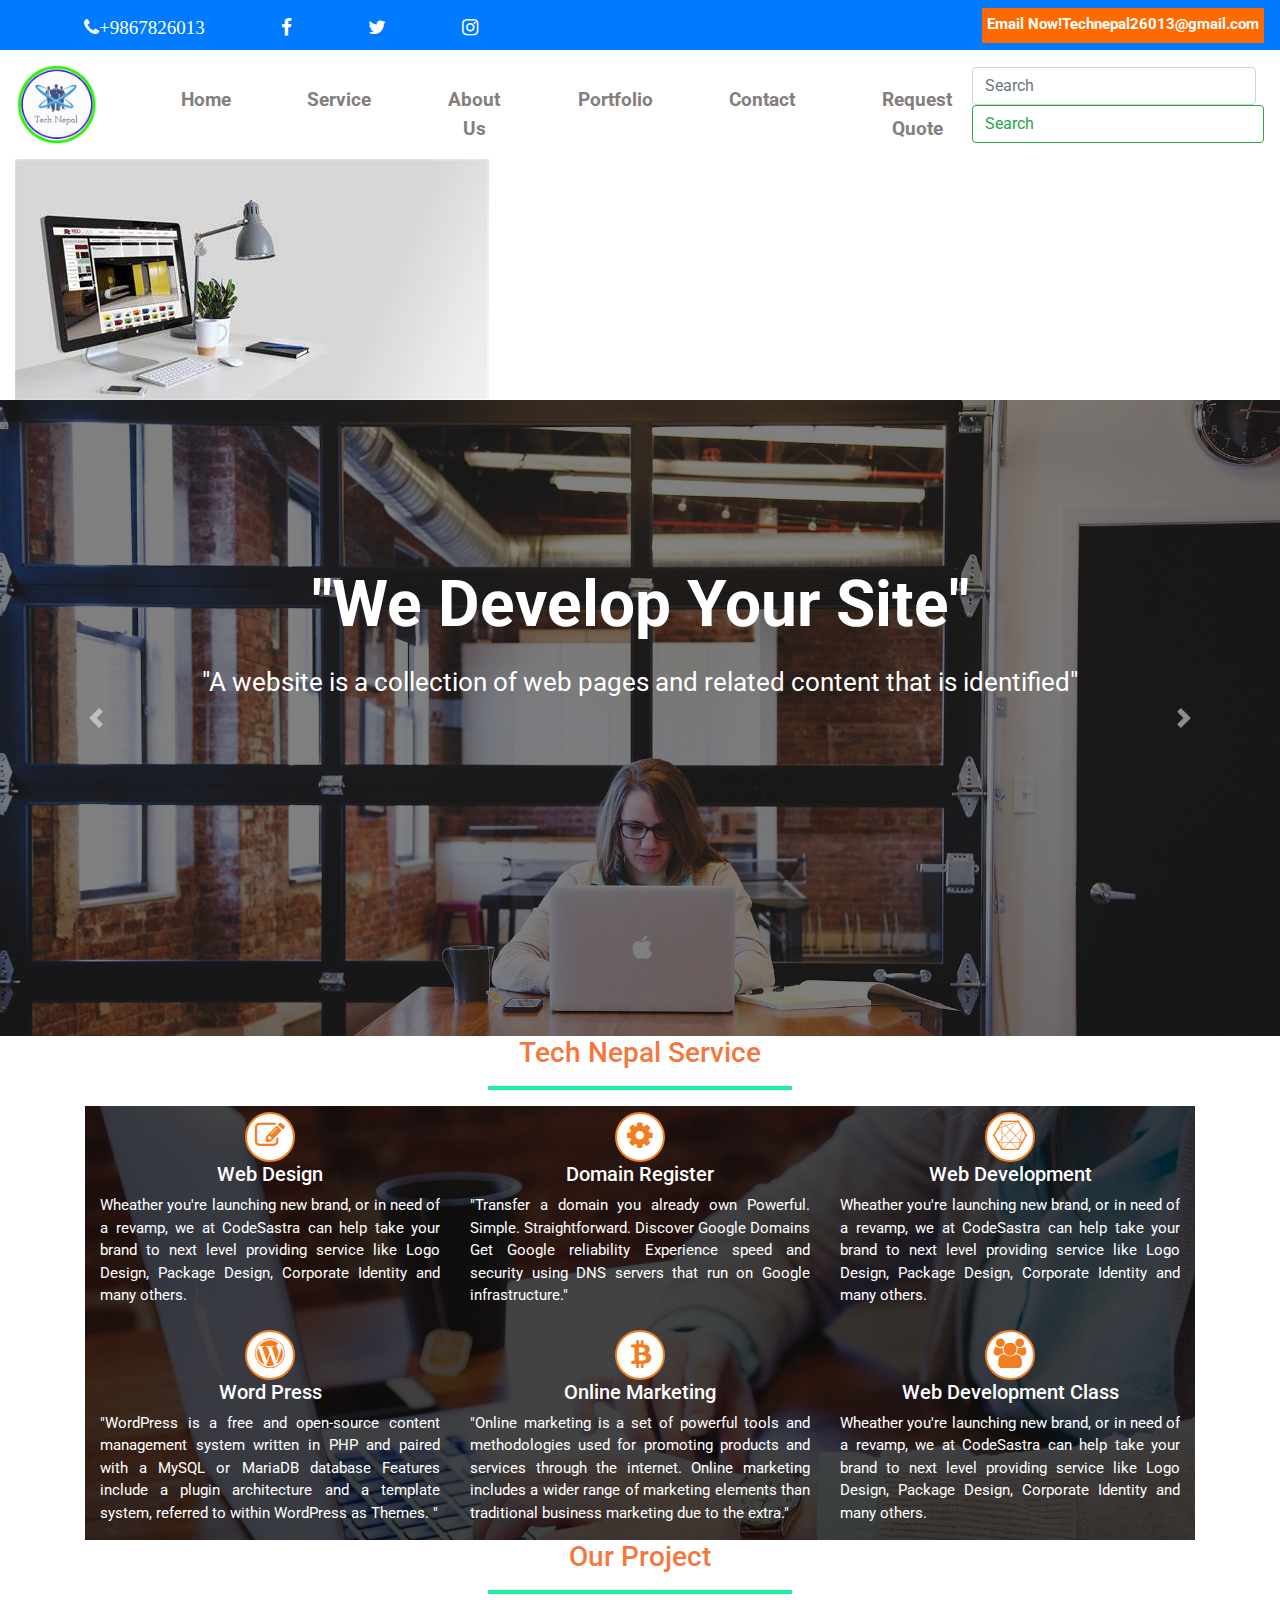
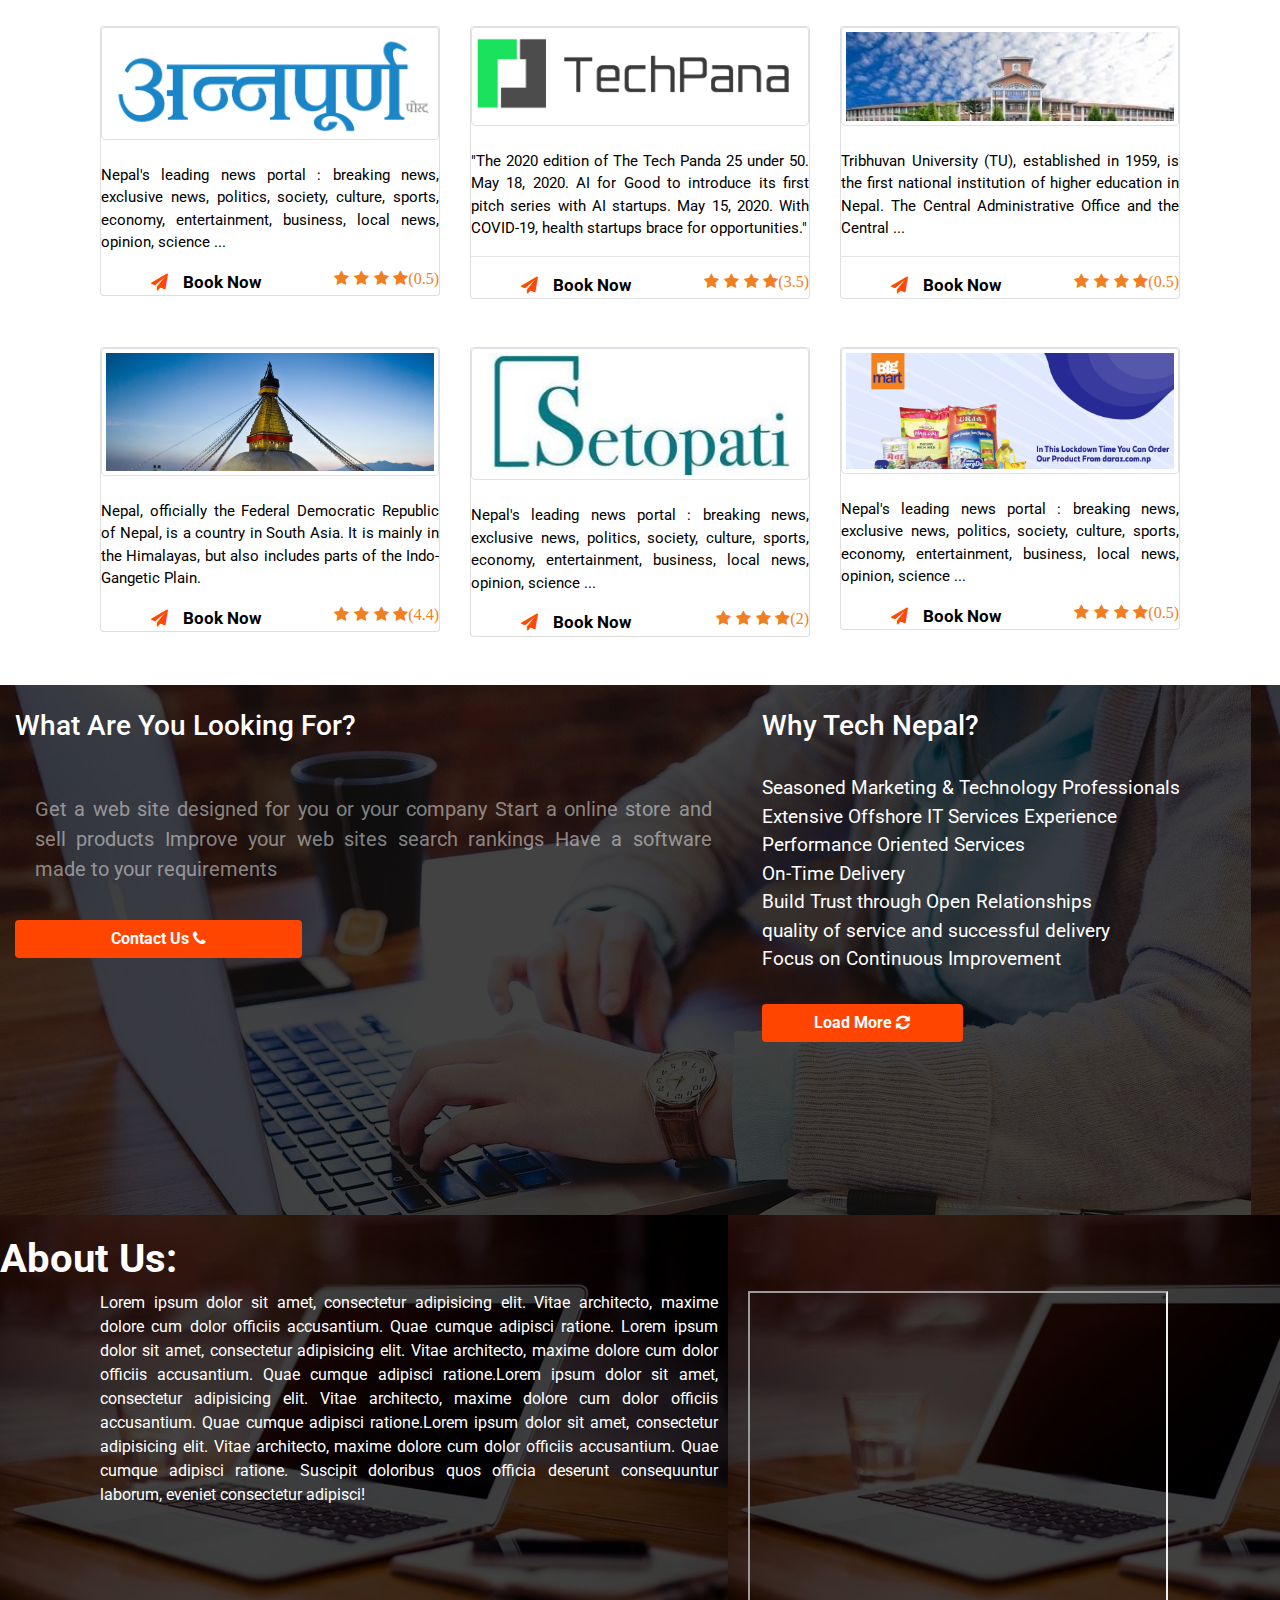
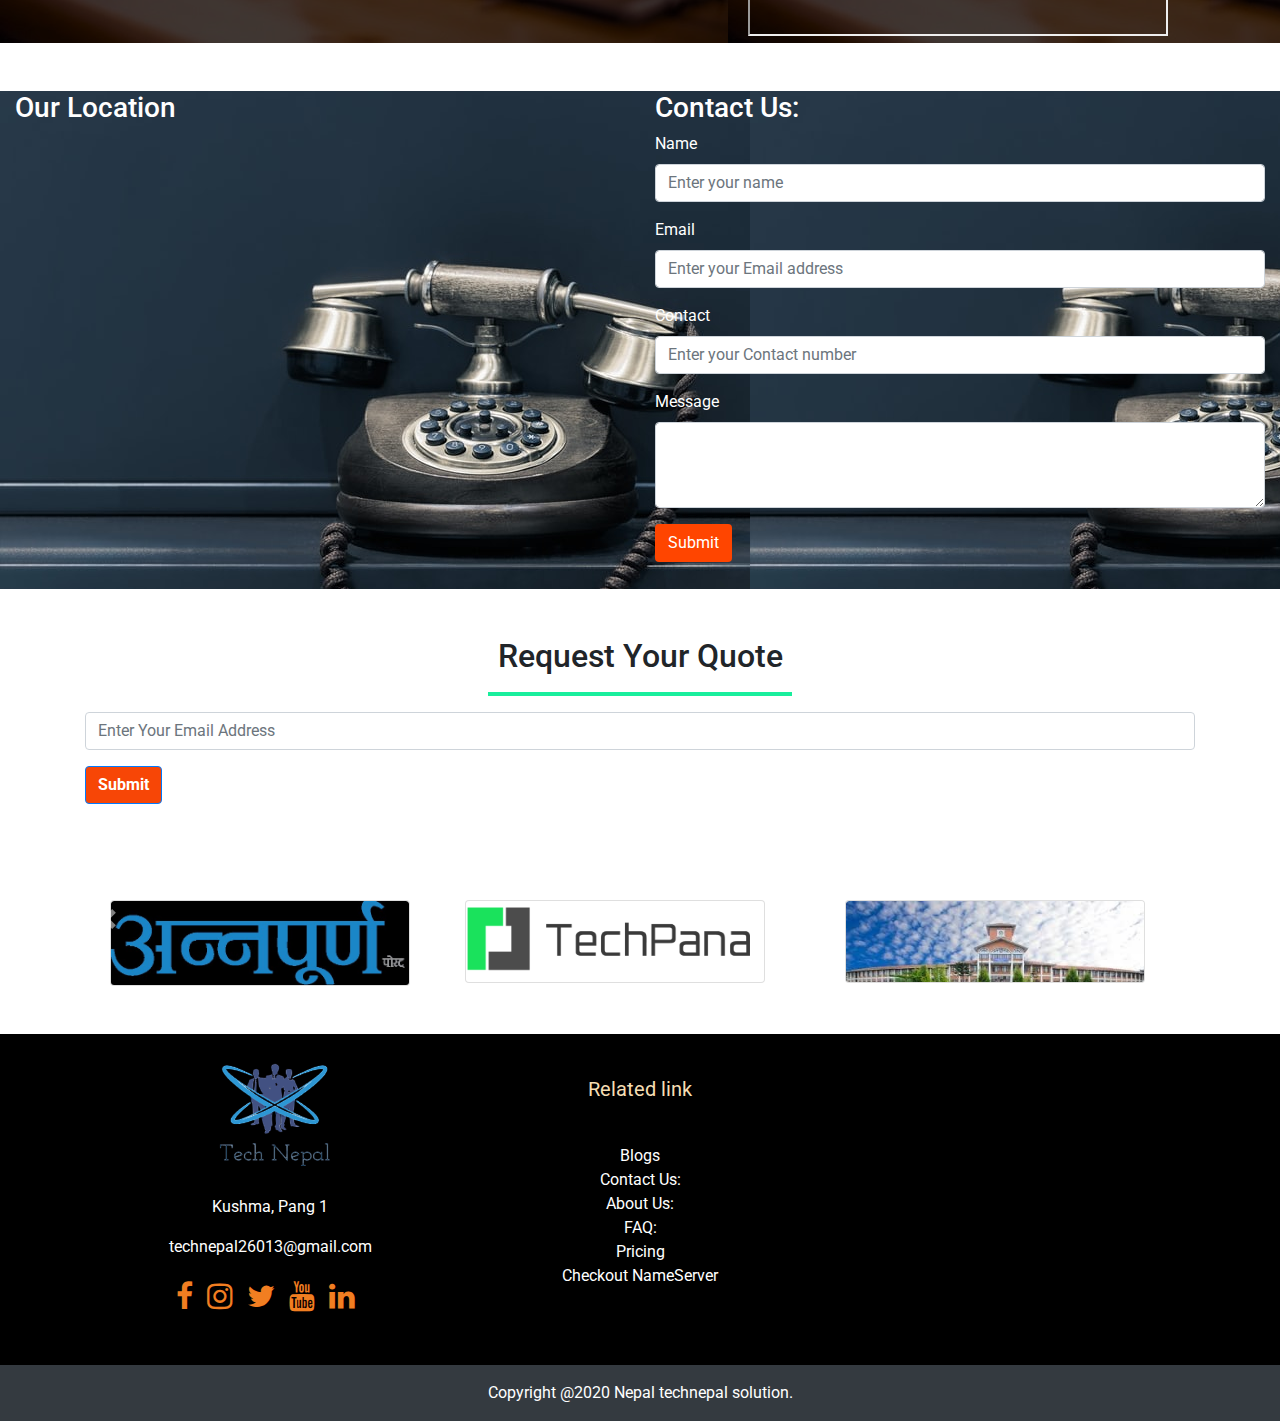
<file: index.html>
<!DOCTYPE html>
<html lang="en">

<head>
    <meta charset="UTF-8">
    <meta name="viewport" content="width=device-width, initial-scale=1.0">
    <meta name="viewport" content="width=device-width, initial-scale=1">
    <title>Tech Nepal</title>
    <link rel="stylesheet" href="CSS/Style.css">
    <script src="/JS/script.js"></script>
    <link rel="stylesheet" href="https://cdnjs.cloudflare.com/ajax/libs/animate.css/3.7.2/animate.min.css">
    <link rel="stylesheet" href="https://stackpath.bootstrapcdn.com/font-awesome/4.7.0/css/font-awesome.min.css"
        integrity="sha384-wvfXpqpZZVQGK6TAh5PVlGOfQNHSoD2xbE+QkPxCAFlNEevoEH3Sl0sibVcOQVnN" crossorigin="anonymous">
    <link rel="stylesheet" href="https://maxcdn.bootstrapcdn.com/bootstrap/4.0.0/css/bootstrap.min.css"
        integrity="sha384-Gn5384xqQ1aoWXA+058RXPxPg6fy4IWvTNh0E263XmFcJlSAwiGgFAW/dAiS6JXm" crossorigin="anonymous">
    <!-- <link rel="stylesheet" type="text/css" href="//fonts.googleapis.com/css?family=Raleway"/> -->
    <link href="https://fonts.googleapis.com/css2?family=Roboto&display=swap" rel="stylesheet">
    <link href="https://fonts.googleapis.com/css2?family=Archivo:ital,wght@0,400;1,700&display=swap" rel="stylesheet">
    <script src="https://code.jquery.com/jquery-3.2.1.slim.min.js"
        integrity="sha384-KJ3o2DKtIkvYIK3UENzmM7KCkRr/rE9/Qpg6aAZGJwFDMVNA/GpGFF93hXpG5KkN"
        crossorigin="anonymous"></script>
    <script src="https://cdnjs.cloudflare.com/ajax/libs/popper.js/1.12.9/umd/popper.min.js"
        integrity="sha384-ApNbgh9B+Y1QKtv3Rn7W3mgPxhU9K/ScQsAP7hUibX39j7fakFPskvXusvfa0b4Q"
        crossorigin="anonymous"></script>
    <script src="https://maxcdn.bootstrapcdn.com/bootstrap/4.0.0/js/bootstrap.min.js"
        integrity="sha384-JZR6Spejh4U02d8jOt6vLEHfe/JQGiRRSQQxSfFWpi1MquVdAyjUar5+76PVCmYl"
        crossorigin="anonymous"></script>
</head>

<body>



    <!-- topnavbar -->
    <nav class="navbar navbar-expand-sm bg-primary d-none d-sm-block" id="topnavigationmanage">
        <div class="collapse navbar-collapse">
            <ul class="navbar-nav mr-auto mt-2 mt-lg-0">

                <li class="nav-item">
                    <a class="nav-link" id="fonticn" href="#"><i class="fa fa-phone"
                            aria-hidden="true">+9867826013</i></a>
                </li>
                <li class="nav-item">
                    <a class="nav-link " id="fonticn" href="https://www.facebook.com/technpl26013"><i
                            class="fa fa-facebook" aria-hidden="true"></i></a>
                </li>
                <li class="nav-item">
                    <a class="nav-link" id="fonticn" href="#"><i class="fa fa-twitter" aria-hidden="true"></i></a>
                </li>
                <li class="nav-item">
                    <a class="nav-link" id="fonticn" href="#"><i class="fa fa-instagram" aria-hidden="true"></i></a>
                </li>

            </ul>
            <form class="form-inline my-2 my-lg-0">
                <p class="manageremailaddress">Email Now!Technepal26013@gmail.com</p>
            </form>
        </div>
    </nav>
    <!-- Navigation bar -->
    <nav class="navbar navbar-expand-sm" id="subnanvar">
        <a class="navbar-brand" href="#"><img class="animated infinite heartBeat delay-2s" src="IMG/techneppal.png"
                height="80" id="logo" alt=""></a>
        <button class="navbar-toggler d-lg-none navbar-light bg-light" type="button" data-toggle="collapse"
            data-target="#collapsibleNavId" aria-controls="collapsibleNavId" aria-expanded="false"
            aria-label="Toggle navigation">
            <span class="navbar-toggler-icon"></span>
        </button>
        <div class="collapse navbar-collapse" id="collapsibleNavId">
            <ul class="navbar-nav mr-auto mt-2 mt-lg-0">
                <li class="nav-item active">
                    <a class="nav-link" href="#crousel">Home <span class="sr-only">(current)</span></a>
                </li>
                <li class="nav-item">
                    <a class="nav-link" href="#Servicetract">Service</a>
                </li>
                <li class="nav-item">
                    <a class="nav-link" href="#abtsec">About Us</a>
                </li>
                <li class="nav-item">
                    <a class="nav-link" href="#project">Portfolio</a>
                </li>
                <li class="nav-item">
                    <a class="nav-link" href="#contact">Contact</a>
                </li>
                <li class="nav-item">
                    <a class="nav-link" href="#requto">Request Quote</a>
                </li>
                <!-- <li class="nav-item dropdown">
                <a class="nav-link dropdown-toggle" href="#" id="dropdownId" data-toggle="dropdown" aria-haspopup="true" aria-expanded="false">Other</a>
                <div class="dropdown-menu" aria-labelledby="dropdownId">
                    <a class="dropdown-item" href="#">Action 1</a>
                    <a class="dropdown-item" href="#">Action 2</a>
                </div>
            </li> -->
            </ul>
            <form class="form-inline my-2 my-lg-0">
                <input class="collapse navbar-collapse form-control mr-sm-2" type="text" placeholder="Search">
                <button class="collapse navbar-collapse btn btn-outline-success my-2 my-sm-0"
                    type="submit">Search</button>
            </form>
        </div>
    </nav>
    <!-- banner/crouselsection -->
    <section class="sectioncrousesection">
        <div class="container-fluid">
            <div class="">
                <div id="">
                    <img src="/IMG/OIP.jpg" alt="">
                </div>
            </div>
        </div>
    </section>



    <section class="crouselsection" id="crousel">
        <div id="my-carousel" class="carousel slide" data-ride="carousel">
            <!-- <ol class="carousel-indicators">
            <li class="active" data-target="#my-carousel" data-slide-to="0" aria-current="location"></li>
            <li data-target="#my-carousel" data-slide-to="1"></li>
        </ol> -->
            <div class="carousel-inner">
                <div class="carousel-item active">
                    <div class="img-container">
                        <img class=" w-100" src="IMG/student-849824_1920.jpg" alt="">
                    </div>
                    <div class="carousel-caption">
                        <a href="">
                            <p>"We Develop Your Site"</p>
                        </a>
                        <p id="mamphuli">
                            "A website is a collection of web pages and related content that is identified" </p>
                    </div>
                </div>
                <div class="carousel-item">
                    <div class="img-container">
                        <img class=" w-100" src="IMG/1.jpg" alt="">
                    </div>
                    <div class="carousel-caption  d-md-block">
                        <a href="">
                            <p>"Expect nothing less than perfect."</p>
                        </a>
                        <p id="mamphuli">"Expect what you accept. Respect what you regret. Give your best and nothing
                            less, yes even when your dealing with stress."</p>
                    </div>
                </div>

                <div class="carousel-item">
                    <div class="img-container">
                        <img class=" w-100" id="fsimg" src="IMG/marvin-meyer-SYTO3xs06fU-unsplash.jpg" alt="">
                    </div>
                    <div class="carousel-caption d-md-block">
                        <a href="">
                            <p>"A Virtual World of Live Pictures."</p>
                        </a>
                        <p id="mamphuli">" A virtual world is a computer-simulated environment which may be populated by
                            many users who can create a personal avatar,"</p>
                    </div>
                </div>
            </div>
            <a class="carousel-control-prev" href="#my-carousel" data-slide="prev" role="button">
                <span class="carousel-control-prev-icon" aria-hidden="true"></span>
                <span class="sr-only">Previous</span>
            </a>
            <a class="carousel-control-next" href="#my-carousel" data-slide="next" role="button">
                <span class="carousel-control-next-icon" aria-hidden="true"></span>
                <span class="sr-only">Next</span>
            </a>
        </div>
    </section>

    <!-- secondservice section -->
    <sectionc class="servicessection mt-5" id="Servicetract">
        <div class="titile">
            <a class="text-center" id="titile" href="">
                <h3 class="tex-center">Tech Nepal Service </h3>
            </a>
            <hr id="bestline">
        </div>
        <div class="content container">
            <div class="forbgclr">
                <div class="col-md-12 context">
                    <div class="row">
                        <div class="col-md-4 col-sm-4 view overlay">
                            <div class="">
                                <div
                                    class="container-image  d-flex justify-content-center align-item-center text-center">
                                    <i class="fa fa-pencil-square-o"></i>
                                </div>
                                <div class="mainheadind">
                                    <a href="">
                                        <h5 class="text-center align-item-center">Web Design</h5>
                                    </a>
                                </div>
                                <div class="subtitle">
                                    <p>Wheather you're launching new brand, or in need of a revamp, we at CodeSastra can
                                        help take your brand to next level providing service like Logo Design, Package
                                        Design, Corporate Identity and many others.</p>
                                </div>
                            </div>

                        </div>
                        <div class="col-md-4 col-sm-4">
                            <div class="container-image  d-flex justify-content-center align-item-center text-center">
                                <i class="fa fa-cog"></i>
                            </div>
                            <div class="mainheadind">
                                <a href="">
                                    <h5 class="text-center align-item-center">Domain Register</h5>
                                </a>
                            </div>
                            <div class="subtitle">
                                <p>"Transfer a domain you already own Powerful. Simple. Straightforward. Discover Google
                                    Domains Get Google reliability Experience speed and security using DNS servers that
                                    run on Google infrastructure."</p>
                            </div>

                        </div>
                        <div class="col-md-4 col-sm-4">
                            <div class="container-image  d-flex justify-content-center align-item-center text-center">
                                <i class="fa fa-connectdevelop"></i>
                            </div>
                            <div class="mainheadind">
                                <a href="">
                                    <h5 class="text-center align-item-center">Web Development</h5>
                                </a>
                            </div>
                            <div class="subtitle">
                                <p>Wheather you're launching new brand, or in need of a revamp, we at CodeSastra can
                                    help take your brand to next level providing service like Logo Design, Package
                                    Design, Corporate Identity and many others.</p>
                            </div>

                        </div>

                        <div class="col-md-4 col-sm-4">
                            <div class="container-image  d-flex justify-content-center align-item-center text-center">
                                <i class="fa fa-wordpress"></i>
                            </div>
                            <div class="mainheadind">
                                <a href="">
                                    <h5 class="text-center align-item-center">Word Press</h5>
                                </a>
                            </div>
                            <div class="subtitle">
                                <p>"WordPress is a free and open-source content management system written in PHP and
                                    paired with a MySQL or MariaDB database Features include a plugin architecture and a
                                    template system, referred to within WordPress as Themes. "</p>
                            </div>

                        </div>
                        <div class="col-md-4 col-sm-4">
                            <div class="container-image  d-flex justify-content-center align-item-center text-center">
                                <i class="fa fa-btc"></i>
                            </div>
                            <div class="mainheadind">
                                <a href="">
                                    <h5 class="text-center align-item-center">Online Marketing</h5>
                                </a>
                            </div>
                            <div class="subtitle">
                                <p>"Online marketing is a set of powerful tools and methodologies used for promoting
                                    products and services through the internet. Online marketing includes a wider range
                                    of marketing elements than traditional business marketing due to the extra."</p>
                            </div>

                        </div>
                        <div class="col-md-4 col-sm-4">
                            <div class="container-image  d-flex justify-content-center align-item-center text-center">
                                <i class="fa fa-users"></i>
                            </div>
                            <div class="mainheadind">
                                <a href="">
                                    <h5 class="text-center align-item-center">Web Development Class</h5>
                                </a>
                            </div>
                            <div class="subtitle">
                                <p>Wheather you're launching new brand, or in need of a revamp, we at CodeSastra can
                                    help take your brand to next level providing service like Logo Design, Package
                                    Design, Corporate Identity and many others.</p>
                            </div>
                        </div>
                    </div>
                </div>
            </div>
        </div>
        </section>
        <!-- Ourproject -->
        <section id="project" class="container">
            <div class="titile">
                <a class="text-center" id="titile" href="">
                    <h3 class="tex-center">Our Project </h3>
                </a>
                <hr id="bestline">
            </div>
            <div class="col-md-12">
                <div class="row">
                    <div class="col-md-4 mt-3">
                        <div class="maincontainer">
                            <div class="card ">
                                <img src="IMG/abba.png" class="w-100 img-thumbnail zooming" alt="">
                                <div class="body">

                                    <a href="" class="text-justify align-item-center">
                                        <p>Nepal's leading news portal : breaking news, exclusive news, politics,
                                            society, culture, sports, economy, entertainment, business, local news,
                                            opinion, science ...</p>
                                    </a>
                                    <a href="" id="booknow"> <i class="fa fa-paper-plane"></i>Book Now</a>
                                    <i class="fa fa-star fa-pull-right">(0.5)</i>
                                    <i class="fa fa-star fa-pull-right"></i>
                                    <i class="fa fa-star fa-pull-right"></i>
                                    <i class="fa fa-star fa-pull-right"></i>
                                </div>

                            </div>

                        </div>
                    </div>

                    <div class="col-md-4 mt-3">
                        <div class="maincontainer">
                            <div class="card">
                                <img src="IMG/techpandaloho.png" class="w-100 img-thumbnail zooming" alt="">
                                <div class="body">

                                    <a href="" class="text-justify align-item-center">
                                        <p>
                                            "The 2020 edition of The Tech Panda 25 under 50. May 18, 2020. AI for Good
                                            to introduce its first pitch series with AI startups. May 15, 2020. With
                                            COVID-19, health startups brace for opportunities."
                                        </p>
                                        <hr>

                                    </a>
                                    <a href="" id="booknow"> <i class="fa fa-paper-plane"></i>Book Now</a>
                                    <i class="fa fa-star fa-pull-right">(3.5)</i>
                                    <i class="fa fa-star fa-pull-right"></i>
                                    <i class="fa fa-star fa-pull-right"></i>
                                    <i class="fa fa-star fa-pull-right"></i>
                                </div>
                            </div>

                        </div>
                    </div>

                    <div class="col-md-4 mt-3">
                        <div class="maincontainer">
                            <div class="card">
                                <img src="IMG/tu.jpg" class="w-100 img-thumbnail zooming" alt="">
                                <div class="body">

                                    <a href="" class="text-justify align-item-center">
                                        <p>
                                            Tribhuvan University (TU), established in 1959, is the first national
                                            institution of higher education in Nepal. The Central Administrative Office
                                            and the Central ...
                                        </p>
                                        <hr>

                                    </a>
                                    <a href="" id="booknow"> <i class="fa fa-paper-plane"></i>Book Now</a>
                                    <i class="fa fa-star fa-pull-right">(0.5)</i>
                                    <i class="fa fa-star fa-pull-right"></i>
                                    <i class="fa fa-star fa-pull-right"></i>
                                    <i class="fa fa-star fa-pull-right"></i>
                                </div>
                            </div>

                        </div>
                    </div>


                    <div class="col-md-4 mt-5 mt-5">
                        <div class="maincontainer">
                            <div class="card">
                                <img src="IMG/Nepal-Kathmandu-Valley-cr-getty.jpg" class="w-100 img-thumbnail zooming"
                                    alt="">
                                <div class="body">

                                    <a href="" class="text-justify align-item-center">
                                        <p>Nepal, officially the Federal Democratic Republic of Nepal, is a country in
                                            South Asia. It is mainly in the Himalayas, but also includes parts of the
                                            Indo-Gangetic Plain.
                                        </p>
                                    </a>
                                    <a href="" id="booknow"> <i class="fa fa-paper-plane"></i>Book Now</a>
                                    <i class="fa fa-star fa-pull-right">(4.4)</i>
                                    <i class="fa fa-star fa-pull-right"></i>
                                    <i class="fa fa-star fa-pull-right"></i>
                                    <i class="fa fa-star fa-pull-right"></i>
                                </div>
                            </div>

                        </div>
                    </div>
                    <div class="col-md-4 mt-5">
                        <div class="maincontainer">
                            <div class="card">
                                <img src="IMG/seopaati.jpg" class="w-100 img-thumbnail zooming " alt="">
                                <div class="body">
                                    <a href="" class="text-justify align-item-center">
                                        <p>Nepal's leading news portal : breaking news, exclusive news,
                                            politics, society, culture, sports, economy, entertainment, business, local
                                            news, opinion, science ...</p>
                                    </a>
                                    <a href="" id="booknow"> <i class="fa fa-paper-plane"></i>Book Now</a>
                                    <i class="fa fa-star fa-pull-right">(2)</i>
                                    <i class="fa fa-star fa-pull-right"></i>
                                    <i class="fa fa-star fa-pull-right"></i>
                                    <i class="fa fa-star fa-pull-right"></i>
                                </div>
                            </div>

                        </div>
                    </div>
                    <div class="col-md-4 mt-5">
                        <div class="maincontainer">
                            <div class="card">
                                <img src="IMG/order-from-daraz.jpg" class="w-100 img-thumbnail zooming" alt="">
                                <div class="body">

                                    <a href="" class="text-justify align-item-center">
                                        <p>Nepal's leading news portal : breaking news, exclusive news,
                                            politics, society, culture, sports, economy, entertainment, business, local
                                            news, opinion, science ...</p>
                                    </a>
                                    <a href="" id="booknow"> <i class="fa fa-paper-plane"></i>Book Now</a>
                                    <i class="fa fa-star fa-pull-right">(0.5)</i>
                                    <i class="fa fa-star fa-pull-right"></i>
                                    <i class="fa fa-star fa-pull-right"></i>
                                    <i class="fa fa-star fa-pull-right"></i>
                                </div>
                            </div>

                        </div>
                    </div>
                </div>
            </div>
        </section>
        <!-- whatareyouorwhytechnepal -->
        <section class="forbgclr mt-5">
            <div class="wholebg">
                <div class="col-md-12">
                    <div class="row">
                        <div class="col-md-7 col-sm-7 container">
                            <div class="maintitle ">
                                <a href="">
                                    <h3>What Are You Looking For?</h3>
                                </a>
                            </div>
                            <div class="subsss">
                                <p>Get a web site designed for you or your company
                                    Start a online store and sell products
                                    Improve your web sites search rankings
                                    Have a software made to your requirements</p>
                            </div>
                            <div class="contactusbtn">
                                <button type="button" class="btn">Contact Us <i class="fa fa-phone"
                                        aria-hidden="true"></i></button>
                            </div>
                        </div>
                        <div class="col-md-5" id="management">
                            <div class="maintitle ">
                                <a href="">
                                    <h3>Why Tech Nepal?</h3>
                                </a>
                            </div>
                            <div class="list">
                                <li>Seasoned Marketing & Technology Professionals</li>
                                <li>Extensive Offshore IT Services Experience</li>
                                <li>Performance Oriented Services</li>
                                <li>On-Time Delivery</li>
                                <li>Build Trust through Open Relationships</li>
                                <li> quality of service and successful delivery</li>
                                <li>Focus on Continuous Improvement</li>

                            </div>
                            <div class="contactusbtnn">
                                <button type="button" class="btn">Load More <i class="fa fa-refresh"
                                        aria-hidden="true"></i></button>
                            </div>
                        </div>

                    </div>
                </div>
        </section>

        <!-- aboutus -->
        <section class="aboutus" id="abtsec">
            <div class="wholebg">
                <div class="aboutitile">
                    <h3 class="disply-3 text-white">About Us: </h3>
                </div>
                <div class="container">
                    <div class="col-md-12">
                        <div class="row">
                            <div class="col-md-7">
                                <p class="text-justify text-white">Lorem ipsum dolor sit amet, consectetur adipisicing
                                    elit. Vitae architecto, maxime dolore cum dolor officiis accusantium.
                                    Quae cumque adipisci ratione. Lorem ipsum dolor sit amet, consectetur adipisicing
                                    elit. Vitae architecto, maxime dolore cum dolor officiis accusantium.
                                    Quae cumque adipisci ratione.Lorem ipsum dolor sit amet, consectetur adipisicing
                                    elit. Vitae architecto, maxime dolore cum dolor officiis accusantium.
                                    Quae cumque adipisci ratione.Lorem ipsum dolor sit amet, consectetur adipisicing
                                    elit. Vitae architecto, maxime dolore cum dolor officiis accusantium.
                                    Quae cumque adipisci ratione. Suscipit doloribus quos officia deserunt consequuntur
                                    laborum, eveniet consectetur adipisci!</p>
                            </div>
                            <div class="col-md-5">
                                <iframe width="420" height="345"
                                    src="https://www.facebook.com/plugins/page.php?href=https%3A%2F%2Fwww.facebook.com%2Ftechnpl26013%2F&tabs=timeline&width=780&height=500&small_header=false&adapt_container_width=true&hide_cover=false&show_facepile=true&appId=264348730793195">
                                </iframe>
                            </div>
                        </div>
                    </div>
                </div>

            </div>
            </div>
        </section>
        <!-- endaboutus -->

        <!-- cardslider -->


        <!-- contacetus -->
        <section class="contactus mt-5" id="contact">
            <div class="contact">
                <div class="col-md-12">
                    <div class="row">
                        <div class="col-md-6">
                            <div class="contacttile">
                                <h3>Our Location </h3>
                            </div>
                            <div class="ourlcationmap">
                                <iframe
                                    src="https://www.google.com/maps/embed?pb=!1m18!1m12!1m3!1d224976.9268857088!2d83.81653012584624!3d28.229651028739358!2m3!1f0!2f0!3f0!3m2!1i1024!2i768!4f13.1!3m3!1m2!1s0x3995937bbf0376ff%3A0xf6cf823b25802164!2sPokhara!5e0!3m2!1sen!2snp!4v1566649551480!5m2!1sen!2snp"
                                    width="600" height="450" frameborder="0" style="border:0;"
                                    allowfullscreen=""></iframe>
                            </div>
                        </div>

                        <div class="col-md-6 col-sm-6">
                            <div class="contacttile">
                                <h3>Contact Us:</h3>
                            </div>
                            <div class="form-group">
                                <label for="my-input">Name</label>
                                <input id="my-input" class="form-control" placeholder="Enter your name" type="text"
                                    name="">
                            </div>
                            <div class="form-group">
                                <label for="my-input">Email</label>
                                <input id="my-input" class="form-control" type="email"
                                    placeholder="Enter your Email address" name="">
                            </div>
                            <div class="form-group">
                                <label for="my-input">Contact</label>
                                <input id="my-input" class="form-control" placeholder="Enter your Contact number "
                                    type="phonenumber" name="">
                            </div>
                            <div class="form-group">
                                <label for="message">Message</label>
                                <textarea class="form-control" name="" id="" rows="3"></textarea>
                            </div>

                            <div class="contactbtn">
                                <button type="btn" class="btn">Submit</button>
                            </div>
                        </div>


                    </div>
                </div>
            </div>
        </section>
        <!-- endcontact -->

        <!-- Requestqueto -->
        <section id="requto" class="mt-5">
            <div class="container">
                <div class="reqtitle">
                    <h2 class="text-center align-item-center">Request Your Quote</h2>
                    <hr id="bestline">
                </div>
                <div>
                    <div class="form-group">
                        <input id="my-input" placeholder="Enter Your Email Address" class="form-control" type="text"
                            name="">

                    </div>
                    <div class="btt">
                        <button class="btn btn-primary" id="subbnt" type="button">Submit</button>
                    </div>
                </div>


            </div>
        </section>
        <!-- endreqqto -->
        <!-- cardslider -->
        <section class="mt-5">

            <div class="container-fluid">
                <div class="row">
                    <div class="col-sm-12">
                        <div id="inam" class="carousel slide" data-ride="carousel">
                            <div class="carousel-inner">
                                <div class="carousel-item active">
                                    <div class="container">
                                        <div class="row">
                                            <div class="col-md-4 col-sm-3 mt-5">
                                                <div class="card" style="width: 300px;margin: auto;">
                                                    <img src="IMG/abba.jpg" class="card-img-top">
                                                </div>
                                            </div>
                                            <div class=" col-md-4 col-sm-3 mt-5">
                                                <div class="card" style="width: 300px;">
                                                    <img src="IMG/techpandaloho.png" class="card-img-top">
                                                </div>
                                            </div>
                                            <div class="col-md-4 col-sm-3 mt-3 mt-5">
                                                <div class="card" style="width: 300px;">
                                                    <img src="IMG/tu.jpg" class="card-img-top">
                                                </div>
                                            </div>
                                        </div>
                                    </div>
                                </div>
                                <div class="carousel-item">
                                    <div class="container">
                                        <div class="row">
                                            <div class="col-md-4 col-sm-3 mt-5">
                                                <div class="card" style="width: 300px;">
                                                    <img src="IMG/order-from-daraz.jpg" class="card-img-top">
                                                </div>
                                            </div>
                                            <div class="col-md-4 col-sm-3 mt-5">
                                                <div class="card" style="width: 300px;">
                                                    <img src="IMG/seopaati.jpg" class="card-img-top">
                                                </div>
                                            </div>
                                            <div class="col-md-4 com-sm-3 mt-5">
                                                <div class="card" style="width: 300px;">
                                                    <img src="IMG/Nepal-Kathmandu-Valley-cr-getty.jpg"
                                                        class="card-img-top">
                                                </div>
                                            </div>
                                        </div>
                                    </div>
                                </div>
                            </div>
                            <a href="#inam" class="carousel-control-prev" data-slide="prev">
                                <span class="carousel-control-prev-icon"></span>
                            </a>
                            <a href="#inam" class="carousel-control-next" data-slide="next">
                                <span class="carousel-control-next-icon"></span>
                            </a>
                        </div>
                    </div>
                </div>
            </div>
        </section>
        <!-- footer -->
        <footer class="mt-5">
            <div class="container">
                <div class="col-md-12">
                    <div class="row">
                        <div class="col-md-4 jhk">
                            <div class="footerimage">
                                <a href=""><img src="IMG/logo.png" height="" alt=""></a>
                            </div>
                            <div class="address">
                                <P>Kushma, Pang 1</P>
                            </div>
                            <div class="address">
                                <P>technepal26013@gmail.com</P>
                            </div>

                            <div class="ftnicn ">
                                <i class="fa fa-facebook" aria-hidden="true"></i>
                                <i class="fa fa-instagram" aria-hidden="true"></i>
                                <i class="fa fa-twitter" aria-hidden="true"></i>
                                <i class="fa fa-youtube" aria-hidden="true"></i>
                                <i class="fa fa-linkedin" aria-hidden="true"></i>
                            </div>

                        </div>

                        <div class="col-md-4 jhk ">
                            <div class="footerhead">
                                <p>Related link</p>

                            </div>
                            <div class="footerlist justify-content-center align-item-center justify-text">
                                <li><a href="">Blogs</a></li>
                                <li><a href="">Contact Us:</a></li>
                                <li><a href="">About Us:</a></li>
                                <li><a href="">FAQ:</a></li>
                                <li><a href="">Pricing</a></li>
                                <li><a href="">Checkout NameServer</a></li>
                            </div>
                        </div>

                        <div class="col-md-4">
                            <div class="footelast">
                                <iframe
                                    src="https://www.facebook.com/plugins/page.php?href=https%3A%2F%2Fwww.facebook.com%2Ftechnpl26013%2F&tabs=timeline&width=780&height=500&small_header=false&adapt_container_width=true&hide_cover=false&show_facepile=true&appId=264348730793195"
                                    width="500" height="290" style="border:none;overflow:hidden" scrolling="no"
                                    frameborder="0" allowTransparency="true" allow="encrypted-media">
                                </iframe>
                                </span>
                            </div>
                        </div>
                    </div>

                </div>
            </div>

            </div>
            <div class="bg-dark">
                <p class="text-white container mt-3 text-center">Copyright @2020 Nepal technepal solution. </p>
            </div>
        </footer>

</html>
</file>
<file: CSS/Style.css>
body{
  /* font-family: 'Archivo', sans-serif; */
  font-family: 'Roboto', sans-serif;
}
/* start navigationbar section */


#topnavigationmanage{
  height: 50px;
  width: auto;
  position: relative;
}
.manageremailaddress{
  margin-top:0px;
  background-color: rgb(255, 106, 0);
  color: white;
  height: 35px;
  padding:5px;
  font-size: 15px;
  font-weight: bold;
  width: 110%;
}
#fonticn{
  margin-top: -10px;
  color:white;
  border-radius: 100%;
  font-weight: bold;
}
#subnanvar{
  /* background-color: #FB2C00; */
  background-color: white;
  font-family: 'Roboto', sans-serif;
  
}
.nav-link{
  color: rgb(133, 126, 126);
  font-weight: bold;
  font-optical-sizing: 100px;
  font-size: 19px;
  text-align: center;
  margin-top: 20px;
  margin-left:60px;
  overflow: hidden;
}
.nav-link:hover{
  background-color: greenyellow;
  transition: 1s;
  border-radius: 50px;
}
/* end navigationbar section */


/* start crouselbannersection */


.carousel-caption {
  top: 20%;
  
}
div{
  overflow: hidden;
}
.img-container {
   background-color: #000000;
 }
.img-container img { 
  opacity: 0.5; 
}
#mamphuli{
  font-size: 2vw;;
}

.carousel-caption  a p{
  color: white;
  margin:0;
  padding: 10px;
  font-size: 5vw;
  font-weight: bold;
  -webkit-animation-duration: 3s;
  -webkit-animation-name: slidein;

  /*for firefox*/
  -moz-animation-duration: 3s;
  -moz-animation-name: slidein;

    /* for opera*/
  -o-animation-duration: 3s;
  -o-animation-name: slidein;

    /* Standard syntax*/
  animation-duration: 3s;
  animation-name: slidein;
  
}
@-webkit-keyframes slidein {
  from {
      margin-left: 100%;
      width: 300%;
  }

  to {
      margin-left: 0%;
      width: 100%;
  }
}

@-moz-keyframes slidein {
  from {

      width: 300%;
  }

  to {
      margin-left: 0%;
      width: 100%;
  }
}
@-o-keyframes slidein {
  from {
      margin-left: 100%;
      width: 300%;
  }

  to {
      margin-left: 0%;
      width: 100%;
  }
}
@keyframes slidein {
  from {
     
      width: 300%;
  }

  to {
     
      width: 100%;
  }
}

/* .crouselsection finish */

/* start service section */
.forbgclr{
  background-image: url('../IMG/1.jpg');
 
}

.context{
  background-color: #000000bd;
}
#bestline{
  border: 2px solid rgba(4, 236, 147, 0.918);
  width: 300px;
}

.container-image{
  border: 2px solid #f17e21;
  height: 50px;
  width: 50px;
  border-radius: 50px;
  background: #fff;
  margin-left: auto;
  margin-right: auto;
  margin-top: 2%;
}
.container-image i{
  color: #f17e21;
  margin-top: 6px;
  font-size: 30px;
}
.text-center {
  text-align: center !important;
}
#titile {
  color: rgba(245, 88, 16, 0.836);
  text-decoration: none;
  margin-right: auto;
  margin-left: auto;
  -webkit-animation-duration: 3s;
  -webkit-animation-name: slidein;

  /*for firefox*/
  -moz-animation-duration: 3s;
  -moz-animation-name: slidein;

    /* for opera*/
  -o-animation-duration: 3s;
  -o-animation-name: slidein;

    /* Standard syntax*/
  animation-duration: 3s;
  animation-name: slidein;
}
.mainheadind a{
  color: white;
}
.subtitle p{
  color: white;
  text-align: justify;
  font-size: 15px;
}

#mylord{
  background-color: rgb(118, 172, 118);
  border: 0px solid;
}
 /* end service section */

/* 'ourprojectsection' */

.body a{
font-size: 15px;
margin: 30px;
color: black;
font-family: 'Roboto', sans-serif;
padding: 5px;
text-decoration: none;
}
.zooming{
  height: 300px; /* [1.1] Set it as per your need */
  overflow: hidden; /* [1.2] Hide the overflowing of child elements */
}

/* [2] Transition property for smooth transformation of images */
.zooming {
  transition: transform .5s ease;
}

/* [3] Finally, transforming the image when container gets hovered */
.zooming:hover {
  transform: scale(1.5);
}
.fa-paper-plane{
 font-size: 20px;
 color: rgb(255, 72, 0);
margin-right: 15px;
cursor: pointer;
word-spacing: 10px;
}

#booknow{
    color: black;
    font-weight: bold;
    font-size: 17px;
    margin-left: 5px;
    margin: 10px;
  }
.fa-star{
  font-size:20px;
  color: #f17e21;
  cursor: pointer;
}
.fa-calendar
/* {
  color: #f17e21;
  font-size: 10px;
  margin-left: 15px;
  cursor: pointer;
} */
/* endourprojectsection */

 /* whatareyouorwhytechnepal section */

 .forimaegmgm{
  background-image: url('../IMG/business.jpg');
 }

 .wholebg{
  background-color: #000000bd;
 }
 .maintitle a{
   color: white;
   margin: 20px;
   padding-top: 20px;
 }
 .subsss p{
   color:rgba(255, 255, 255, 0.493);
   font-size:20px;
   text-align: justify;
   padding: 20px;
 }
 .contactusbtn button{
   color: white;
   font-weight: bold;
   background-color: orangered;
   width: 40%;
 }
 .contactusbtnn button{
  color: white;
  font-weight: bold;
  margin-top: 30px;
  background-color: orangered;
  width: 40%;
}
.contactusbtn button:hover{
  background-color: orange;
  box-shadow: 10px;
}

 .list li{
   color: white;
   font-size: 19px;
 }
 #management{
   height: 530px;
 }
 /* end whatareyouorwhytechnepal section */

 /* AboutUs */
 .aboutus{
   background-image: url('../IMG/aboutus.jpg');
   font-family: 'Roboto', sans-serif;
 }
 .aboutitile{
   padding: 0px;
 }
 .aboutitile h3{
   font-size: 40px;
   font-weight: bold;
   margin-top:20px;
 }
 /* EndAboutus */
 /* requestqto */
 #subbnt{
   background-color: rgb(247, 70, 6);
   font-weight: bold;
   columns: white;
   text-align:center
 }

 /* endreqto */
 /* COntactus*/
.contactbtn button{
  background-color: orangered;
  color: white;
  font: bold;
}
.contactus{
  background-image: url("../IMG/cont.jpg");
 
}
.contacttile{
  color: white;
  font-weight: bold;
}
div{
  overflow: hidden;
}
.form-group{
  color: white;
}
 /* Endcontactus */

 /* footer */
 footer{
   background-color:black;
 }
 .jhk{
   text-align: center;
   margin-right: auto;
   margin-left: auto;
 }
 .footerimage a{
   margin-right:-10px;
 }
.address p{
  color: white;
}

.ftnicn i{
  color: #f17e21;
  margin-top: 6px;
  margin-right:10px;
  font-size: 30px;
}

#line{
  border: 1px solid orange;
  width: 40px;
}
.footerhead p{
  color: wheat;
  font-size: 20px;
  padding: 10px;
  margin:30px
}
.footerlist a {
  color: white;
  text-decoration:none
} 
.footerlisti li{
  text-decoration: none;
}
.footelast{
  text-align: center;
  margin-right: auto;
  margin-left: auto;
  margin-top: 10%;
}
.footerhead{
  text-align: center;
  margin-right: auto;
  margin-left: auto;
}
 /* footer */
</file>
